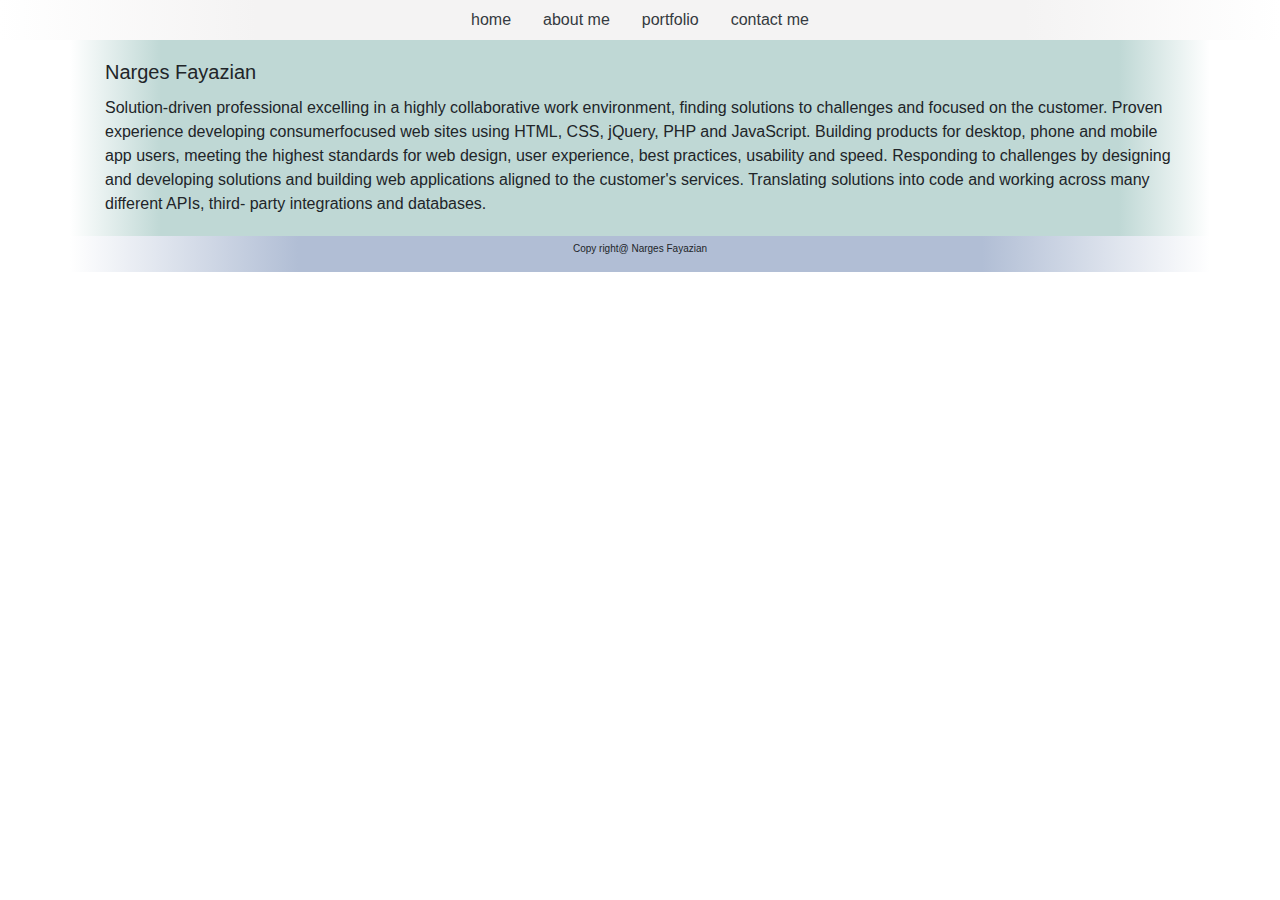
<file: about-me.html>
<!DOCTYPE html>
<html lang="en-us">

<head>
    <meta charset="UTF-8">
    <meta name="viewport" content="width=device-width, initial-scale=1.0">
    <title>Portfolio</title>
    <link href="https://fonts.googleapis.com/css?family=Enriqueta|Cardo|EB+Garamond|Muli|Vollkorn&display=swap" rel="stylesheet">
    <link rel="stylesheet" href="https://stackpath.bootstrapcdn.com/bootstrap/4.3.1/css/bootstrap.min.css" integrity="sha384-ggOyR0iXCbMQv3Xipma34MD+dH/1fQ784/j6cY/iJTQUOhcWr7x9JvoRxT2MZw1T" crossorigin="anonymous">
    <script src="https://code.jquery.com/jquery-3.3.1.slim.min.js" integrity="sha384-q8i/X+965DzO0rT7abK41JStQIAqVgRVzpbzo5smXKp4YfRvH+8abtTE1Pi6jizo" crossorigin="anonymous"></script>
    <script src="https://cdnjs.cloudflare.com/ajax/libs/popper.js/1.14.7/umd/popper.min.js" integrity="sha384-UO2eT0CpHqdSJQ6hJty5KVphtPhzWj9WO1clHTMGa3JDZwrnQq4sF86dIHNDz0W1" crossorigin="anonymous"></script>
    <script src="https://stackpath.bootstrapcdn.com/bootstrap/4.3.1/js/bootstrap.min.js" integrity="sha384-JjSmVgyd0p3pXB1rRibZUAYoIIy6OrQ6VrjIEaFf/nJGzIxFDsf4x0xIM+B07jRM" crossorigin="anonymous"></script>
</head>
<body >
    <ul class="nav justify-content-center" style="background-color: #f4f3f3;background-image: linear-gradient(to right,#fff 0%,#f4f3f3 20%,#f4f3f3 50%,#f4f3f3 80%,#fff 100%); ">
            <li class="nav-item">
                    <a class="nav-link  text-dark" href="index.html">home</a>
                </li>
        <li class="nav-item">
            <a class="nav-link  text-dark" href="about-me.html">about me</a>
        </li>
        <li class="nav-item">
            <a class="nav-link text-dark" href="portfolio.html">portfolio</a>
        </li>
        <li class="nav-item">
            <a class="nav-link text-dark" href="contact.html">contact me</a>
        </li>
        </ul>
        <div class="container" style="background-color: #bfd8d5;background-image: linear-gradient(to right,#fff 0%,#bfd8d5 8%,#bfd8d5 50%,#bfd8d5 92%,#fff 100%); ">
            <div class="row" >
                <div class="col">
                    <div class="card-body">
                        <h5 class="card-title">Narges Fayazian</h5>
                        <p class="card-text">Solution-driven professional excelling in a highly collaborative work environment, finding solutions to challenges and focused on the customer. Proven experience developing consumerfocused web sites using HTML, CSS, jQuery, PHP and JavaScript. Building products for desktop, phone and mobile app users, meeting the highest standards for web design, user experience, best practices, usability and speed. Responding to challenges by designing and developing solutions and building web applications aligned to the customer's services. Translating solutions into code and working across many different APIs, third- party integrations and databases. </p>
                    </div>
                </div>
            </div>
        </div>
    <footer class="container" style="background-color: #b1bed5;background-image: linear-gradient(to right,#fff 0%,#b1bed5 20%,#b1bed5 50%,#b1bed5 80%,#fff 100%); ">
        <div class="row">
            <div class="col">
                <p class="text-center"style="font-size:10px;margin-top:5px;">Copy right@ Narges Fayazian</p>
            </div>
        </div>
    </footer>  
</body>
</html>
</file>
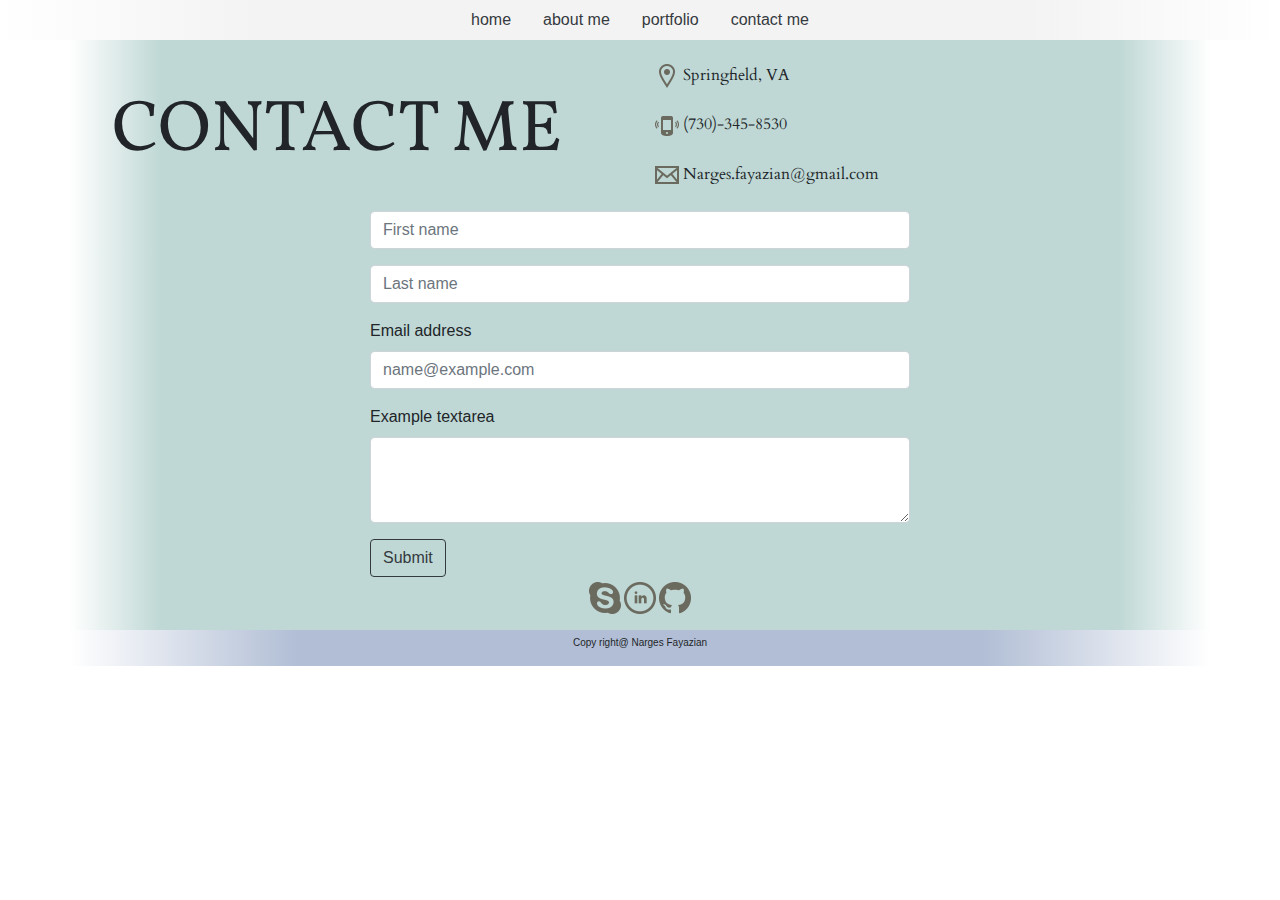
<file: contact.html>
<!DOCTYPE html>
<html lang="en-us">

<head>
    <meta charset="UTF-8">
    <meta name="viewport" content="width=device-width, initial-scale=1.0">
    <title>Portfolio</title>
    <link href="https://fonts.googleapis.com/css?family=Enriqueta|Cardo|EB+Garamond|Muli|Vollkorn&display=swap" rel="stylesheet">
    <link rel="stylesheet" href="https://stackpath.bootstrapcdn.com/bootstrap/4.3.1/css/bootstrap.min.css" integrity="sha384-ggOyR0iXCbMQv3Xipma34MD+dH/1fQ784/j6cY/iJTQUOhcWr7x9JvoRxT2MZw1T" crossorigin="anonymous">
    <script src="https://code.jquery.com/jquery-3.3.1.slim.min.js" integrity="sha384-q8i/X+965DzO0rT7abK41JStQIAqVgRVzpbzo5smXKp4YfRvH+8abtTE1Pi6jizo" crossorigin="anonymous"></script>
    <script src="https://cdnjs.cloudflare.com/ajax/libs/popper.js/1.14.7/umd/popper.min.js" integrity="sha384-UO2eT0CpHqdSJQ6hJty5KVphtPhzWj9WO1clHTMGa3JDZwrnQq4sF86dIHNDz0W1" crossorigin="anonymous"></script>
    <script src="https://stackpath.bootstrapcdn.com/bootstrap/4.3.1/js/bootstrap.min.js" integrity="sha384-JjSmVgyd0p3pXB1rRibZUAYoIIy6OrQ6VrjIEaFf/nJGzIxFDsf4x0xIM+B07jRM" crossorigin="anonymous"></script>
</head>
<body >
    <ul class="nav justify-content-center" style="background-color: #f4f3f3;background-image: linear-gradient(to right,#fff 0%,#f4f3f3 20%,#f4f3f3 50%,#f4f3f3 80%,#fff 100%); ">
        <li class="nav-item">
            <a class="nav-link  text-dark" href="index.html">home</a>
        </li>
        <li class="nav-item">
            <a class="nav-link  text-dark" href="about-me.html">about me</a>
        </li>
        <li class="nav-item">
            <a class="nav-link text-dark" href="portfolio.html">portfolio</a>
        </li>
        <li class="nav-item">
            <a class="nav-link text-dark" href="contact.html">contact me</a>
        </li>
    </ul>
    <div class="container" style="background-color: #bfd8d5;background-image: linear-gradient(to right,#fff 0%,#bfd8d5 8%,#bfd8d5 50%,#bfd8d5 92%,#fff 100%); ">
        <div class="row">
            <div class="col-md-6">
                <p style="font-size: 72px;font-family: 'Vollkorn', serif;padding-top: 7%;padding-left: 5%">CONTACT ME</p>
            </div>
            <div class="col-md-6" style="font-family: 'Cardo', serif;padding-top: 2%">
                <img src="./assets/location.png"  alt="location">   Springfield, VA<br><br>
                <img src="./assets/phone.png"  alt="phone">   (730)-345-8530<br><br>
                <img src="./assets/email.png"  alt="email">   Narges.fayazian@gmail.com<br><br>
            </div>
        </div>
        <div class="row">
            <div class="col-md-6 offset-md-3">
                <form>
                    <div class="form-group">
                        <input type="text" class="form-control" placeholder="First name">
                    </div>
                    <div class="form-group">
                        <input type="text" class="form-control" placeholder="Last name">
                    </div>
                    <div class="form-group">
                    <label for="exampleFormControlInput1">Email address</label>
                    <input type="email" class="form-control" id="exampleFormControlInput1" placeholder="name@example.com">
                    </div>
                    <div class="form-group">
                        <label for="exampleFormControlTextarea1">Example textarea</label>
                        <textarea class="form-control" id="exampleFormControlTextarea1" rows="3"></textarea>
                    </div>
                    <button class="btn btn-outline-dark" type="submit">Submit </button>
                </form>
            </div>
        </div>
        <div class="row" >
            <div class="col">
                <p class="text-center"style="font-size:10px;margin-top:5px;">
                    <img src="./assets/skype.png"  alt="skype">
                    <img src="./assets/linkedin.png"  alt="linkedin">
                    <img src="./assets/github.png"  alt="git-hub">
                </p>
            </div>
        </div>
    </div>

    <footer class="container" style="background-color: #b1bed5;background-image: linear-gradient(to right,#fff 0%,#b1bed5 20%,#b1bed5 50%,#b1bed5 80%,#fff 100%); ">
        <div class="row">
            <div class="col">
                <p class="text-center"style="font-size:10px;margin-top:5px;">Copy right@ Narges Fayazian</p>
            </div>
        </div>
    </footer>  
</body>
</html>
</file>
